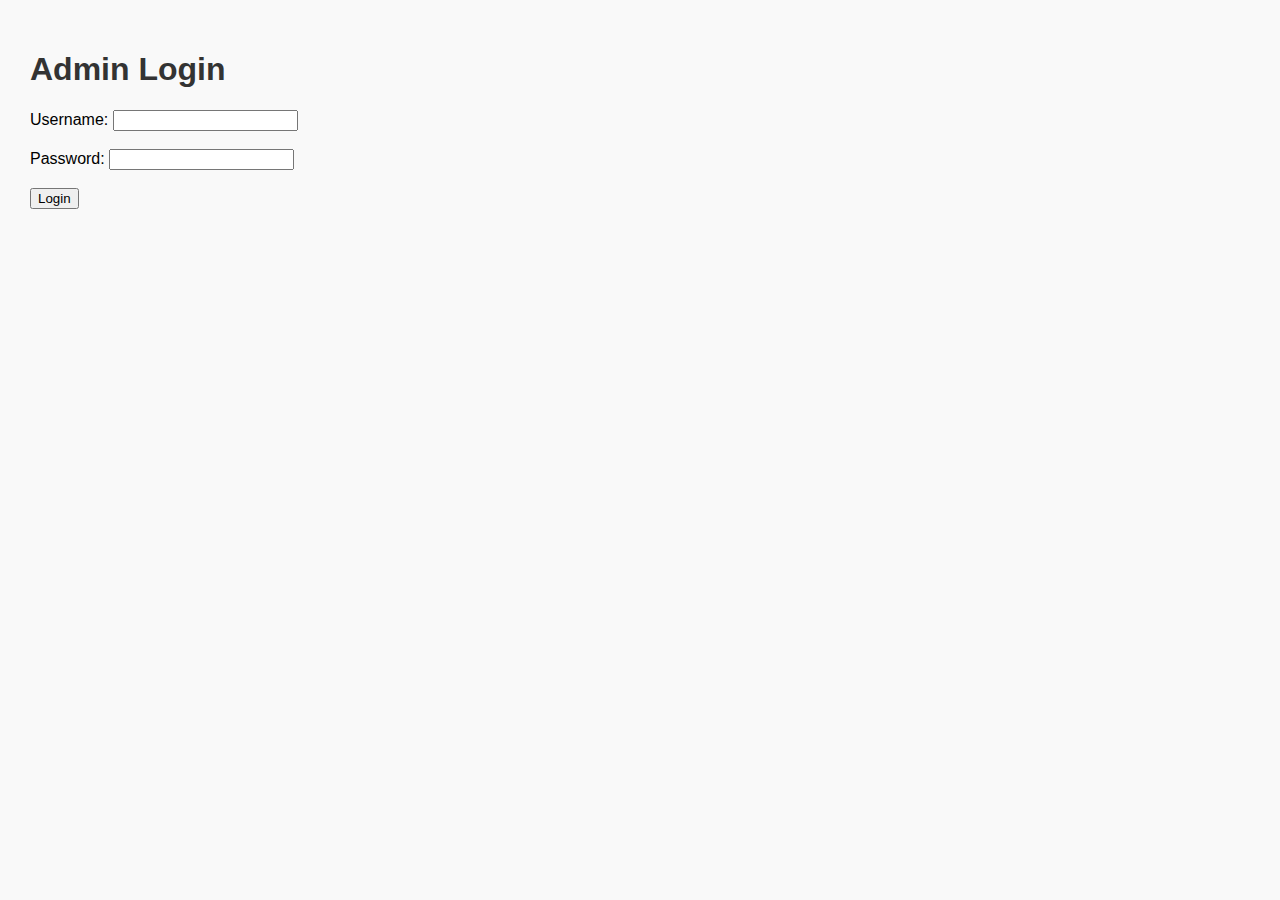
<file: index.html>
<!DOCTYPE html>
<html lang="en">
<head>
  <meta charset="UTF-8" />
  <meta name="viewport" content="width=device-width, initial-scale=1.0"/>
  <title>Admin Login - Jainab Jewellers</title>
  <link rel="stylesheet" href="style.css" />
</head>
<body>
  <h1>Admin Login</h1>
  <form id="loginForm">
    <label>Username: <input type="text" id="username" required /></label><br/><br/>
    <label>Password: <input type="password" id="password" required /></label><br/><br/>
    <button type="submit">Login</button>
  </form>
  <p id="loginMsg" style="color: red;"></p>
  <script>
    const form = document.getElementById("loginForm");
    form.addEventListener("submit", function(e) {
      e.preventDefault();
      const user = document.getElementById("username").value;
      const pass = document.getElementById("password").value;
      if (user === "admin" && pass === "jainab123") {
        localStorage.setItem("loggedIn", "true");
        window.location.href = "dashboard.html";
      } else {
        document.getElementById("loginMsg").textContent = "Invalid credentials!";
      }
    });
  </script>
</body>
</html>
</file>
<file: style.css>
body {
  font-family: sans-serif;
  margin: 20px;
  padding: 10px;
  background-color: #f9f9f9;
}
h1, h2 {
  color: #333;
}
nav a {
  margin-right: 10px;
  text-decoration: none;
  color: #0077cc;
}
table {
  width: 100%;
  border-collapse: collapse;
  margin-top: 20px;
}
th, td {
  padding: 10px;
  border: 1px solid #ccc;
  text-align: left;
}
</file>
